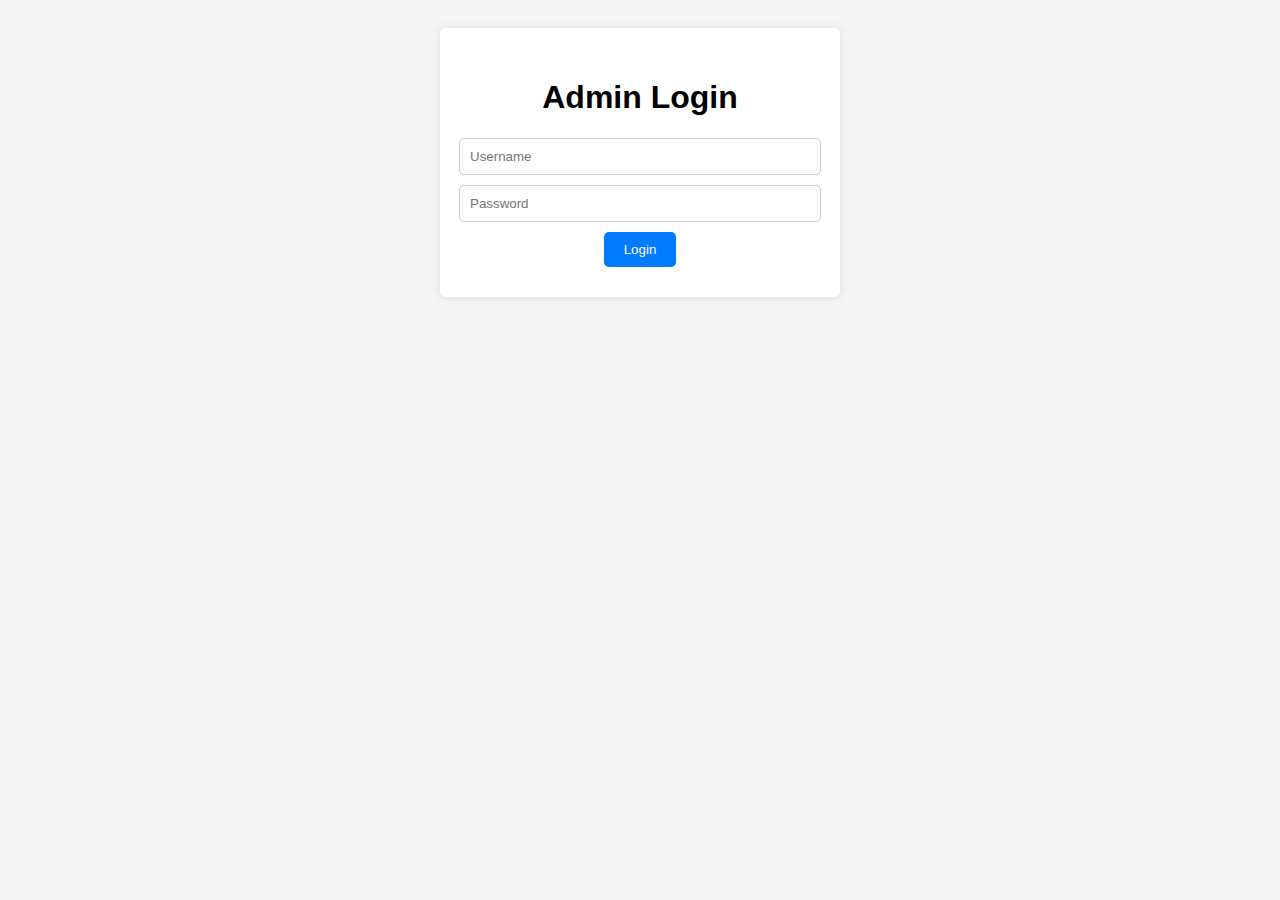
<file: pages/adminLogin.html>
<!DOCTYPE html>
<html lang="en">

<head>
    <meta charset="UTF-8">
    <meta name="viewport" content="width=device-width, initial-scale=1.0">
    <title>Admin Login</title>
    <link rel="stylesheet" href="../css/style.css">
</head>

<body>
    <div class="container">
        <div class="page">
            <h1>Admin Login</h1>
            <input type="text" id="admin-username" placeholder="Username" required>
            <input type="password" id="admin-password" placeholder="Password" required>
            <button id="admin-login-btn" click=()>Login</button>
            <div id="admin-login-error"></div>
        </div>
    </div>

    <script>
        // Admin login
        const adminUsernameInput = document.getElementById('admin-username');
        const adminPasswordInput = document.getElementById('admin-password');
        const adminLoginBtn = document.getElementById('admin-login-btn');
        const adminLoginError = document.getElementById('admin-login-error');

        adminLoginBtn.addEventListener('click', () => {
            const adminUsername = adminUsernameInput.value;
            const adminPassword = adminPasswordInput.value;

            // Implement your custom admin authentication logic here
            if (adminUsername === 'admin' && adminPassword === 'mushi123') {
                alert('Successfully logged in!');
                window.location.href = './createPoll.html'; // Redirect to createPoll page
            } else {
                adminLoginError.textContent = 'Invalid credentials.';
            }
        });
    </script>
</body>

</html>
</file>
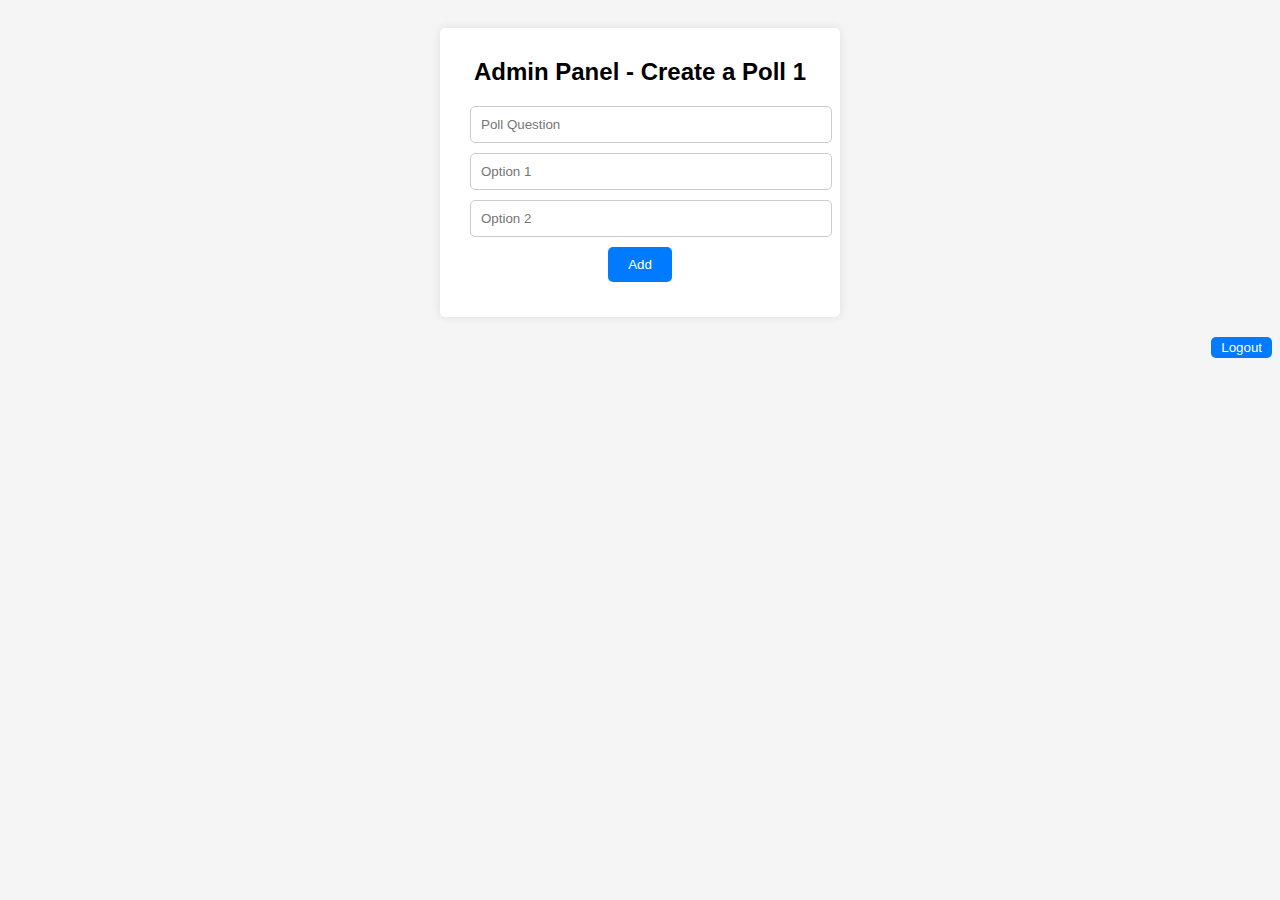
<file: pages/createPoll.html>
<!DOCTYPE html>
<html lang="en">

<head>
    <meta charset="UTF-8">
    <meta name="viewport" content="width=device-width, initial-scale=1.0">
    <title>Document</title>
    <link rel="stylesheet" href="../css/style.css">
</head>

<body>
    <!-- Admin Panel - Poll Creation -->
    <div id="admin-panel" class="container">
        <div class="page">
            <h2 id="poll-heading">Admin Panel - Create a Poll 1</h2>
            <form id="create-poll-form">
                <input type="text" id="poll-question" placeholder="Poll Question" required>
                <input type="text" id="option1" placeholder="Option 1" required>
                <input type="text" id="option2" placeholder="Option 2" required>
                <input type="submit" value="Add" class="add">
            </form>

            <div id="poll-error"></div>
        </div>
    </div>
    <button id="logout-btn" class="adnlogout">Logout</button>
    <!-- Custom Box -->
    <div id="custom-box" class="hidden">
        <h3 id="box-poll-question"></h3>
        <p id="box-option1"></p>
        <p id="box-option2"></p>
        <button id="close-box-btn">Close</button>
    </div>

    <script type="module">
        // Admin Panel - Create Poll
const createPollForm = document.getElementById('create-poll-form');
const pollHeading = document.getElementById('poll-heading');
const customBox = document.getElementById('custom-box');
const boxPollQuestion = document.getElementById('box-poll-question');
const boxOption1 = document.getElementById('box-option1');
const boxOption2 = document.getElementById('box-option2');
const closeBoxBtn = document.getElementById('close-box-btn');

let pollNumber = 1; // Initialize the poll number to 1

createPollForm.addEventListener('submit', (event) => {
    event.preventDefault(); // Prevent form submission

    // Get poll details from the form
    const pollQuestion = document.getElementById('poll-question').value;
    const option1 = document.getElementById('option1').value;
    const option2 = document.getElementById('option2').value;

    // Update the heading for the new form
    pollNumber++;
    pollHeading.textContent = `Admin Panel - Create a Poll ${pollNumber}`;

    // Show the custom box with the data from the form
    showCustomBox(pollQuestion, option1, option2);

    // Clear form inputs for the next poll
    createPollForm.reset();
});

// Initialize the heading with the initial poll number
pollHeading.textContent = `Admin Panel - Create a Poll ${pollNumber}`;

// Function to show the custom box with poll data
function showCustomBox(pollQuestion, option1, option2) {
    boxPollQuestion.textContent = `Poll Question: ${pollQuestion}`;
    boxOption1.textContent = `1) ${option1}`;
    boxOption2.textContent = `2) ${option2}`;
    customBox.classList.remove('hidden');
}

// Close the custom box when the "Close" button is clicked
closeBoxBtn.addEventListener('click', () => {
    customBox.classList.add('hidden');
});
// ... (other code and functions)

// Logout button click event listener
const logoutBtn = document.getElementById('logout-btn');
logoutBtn.addEventListener('click', () => {
    // Implement your logout logic here (e.g., clearing any stored user data, logging out from the admin session, etc.)

    // Redirect to the admin login page
    window.location.href = './adminLogin.html';
});

    </script>
</body>

</html>
</file>
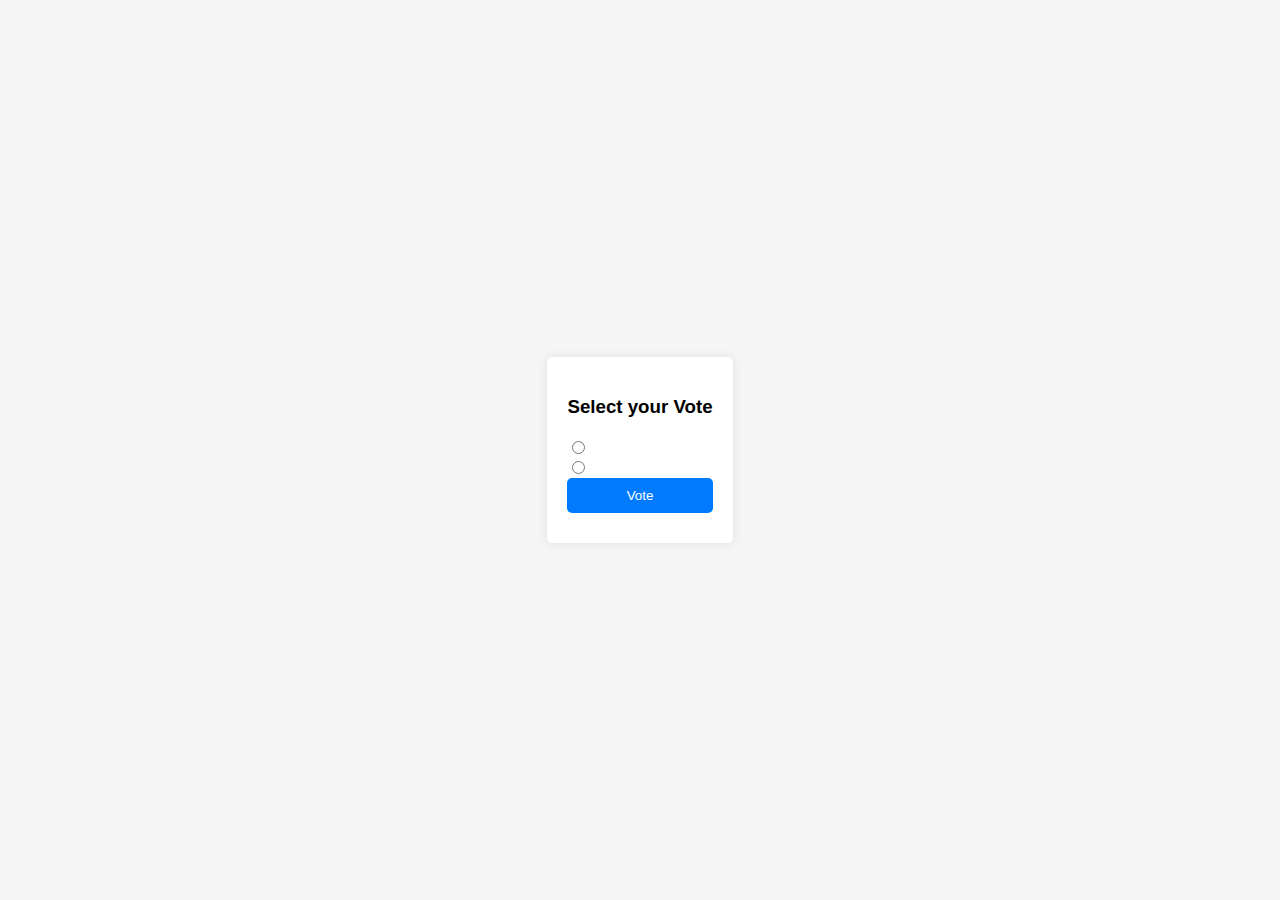
<file: pages/voting.html>
<!DOCTYPE html>
<html lang="en">

<head>
    <meta charset="UTF-8">
    <meta name="viewport" content="width=device-width, initial-scale=1.0">
    <title>Select your vote</title>




    <style>
        body {
            display: flex;
            justify-content: center;
            align-items: center;
            height: 100vh;
            margin: 0;
            background-color: #f5f5f5;
            font-family: Arial, sans-serif;
        }

        .container {
            max-width: 600px;
            padding: 20px;
            background-color: #fff;
            border-radius: 5px;
            box-shadow: 0 0 10px rgba(0, 0, 0, 0.1);
        }

        h1 {
            text-align: center;
        }

        form {
            display: flex;
            flex-direction: column;
        }

        input[type="text"],
        button {
            padding: 10px;
            margin-bottom: 10px;
            border: 1px solid #ccc;
            border-radius: 5px;
        }

        button {
            background-color: #007bff;
            color: #fff;
            border: none;
            cursor: pointer;
        }

        label {
            display: block;
        }

        input[type="radio"] {
            margin-right: 10px;
        }

        #voting-form {
            margin-top: 20px;
        }
    </style>
</head>

<body>
    <div class="container">
        <h3>Select your Vote</h3>
        <div id="poll-question"></div>
        <form id="voting-form">
            <label>
                <input type="radio" name="option" value="Option 1">
                <span id="option1"></span>
            </label>
            <label>
                <input type="radio" name="option" value="Option 2">
                <span id="option2"></span>
            </label>
            <button id="vote-btn">Vote</button>
        </form>
    </div>




    <script type="module">
        // Retrieve poll details from local storage
const question = localStorage.getItem('pollQuestion');
const option1 = localStorage.getItem('option1');
const option2 = localStorage.getItem('option2');

// Display poll details on the voting page
document.getElementById('poll-question').textContent = question;
document.getElementById('option1').textContent = option1;
document.getElementById('option2').textContent = option2;

const votingForm = document.getElementById('voting-form');

// Listen to form submission on voting page (You can handle voting logic here)
votingForm.addEventListener('submit', (event) => {
    event.preventDefault();
    const selectedOption = document.querySelector('input[name="option"]:checked').value;
    console.log('Voted for:', selectedOption);
    // Handle voting logic (e.g., update database, show results, etc.)
    // You can add your own logic here based on your backend and database setup.
});

export { question, option1, option2 };

    </script>
</body>

</html>
</file>
<file: css/style.css>
body {
    font-family: Arial, sans-serif;
    background-color: #f5f5f5;
}

.container {
    
    max-width: 400px;
    margin: 0 auto;
    padding: 20px;
}


h3 {
    text-align: center;
    margin-bottom: 30px;
}

.page {
    display: flex;
    flex-direction: column;
    align-items: center;
    text-align: center;
    background-color: #fff;
    padding: 30px;
    border-radius: 5px;
    box-shadow: 0 0 10px rgba(0, 0, 0, 0.1);
}



h2 {
    margin-top: 0;
    margin-bottom: 20px;
}

input[type="text"],
input[type="email"],
input[type="password"] {
    width: 100%;
    padding: 10px;
    margin-bottom: 10px;
    border: 1px solid #ccc;
    border-radius: 5px;
}

button {
    padding: 10px 20px;
    background-color: #007bff;
    color: #fff;
    border: none;
    border-radius: 5px;
    cursor: pointer;
}
.add{
    padding: 10px 20px;
    background-color: #007bff;
    color: #fff;
    border: none;
    border-radius: 5px;
    cursor: pointer;
    margin-bottom: 5px;
}

.adnlogout{
    float: right;
    padding: 3px 10px;
}
#options{
    margin-bottom: 20px;
    margin-left: 15vh;
}
#signup-btn{
    padding: 10px 20px;
    background-color: #007bff;
    color: #fff;
    border: none;
    border-radius: 5px;
    cursor: pointer;
}

#error {
    color: red;
    margin-top: 10px;
}
.P{
    font-size: 13px;

}

/* Responsive styles for mobile phones */
@media screen and (max-width: 500px) {
    .container {
        padding: 10px;
    }

    input[type="text"],
    input[type="email"],
    input[type="password"],
    button {
        padding: 8px 15px;
    }

    h1 {
        font-size: 24px;
    }
}


/* Add your existing CSS styles here */

/* Custom Box */
#custom-box {
    position: fixed;
    bottom: 10px;
    left: 50%;
    transform: translateX(-50%);
    background-color: #f0f0f0;
    padding: 10px;
    border: 1px solid #ccc;
    border-radius: 5px;
    box-shadow: 0 0 10px rgba(0, 0, 0, 0.2);
}

#custom-box.hidden {
    display: none;
}
</file>
